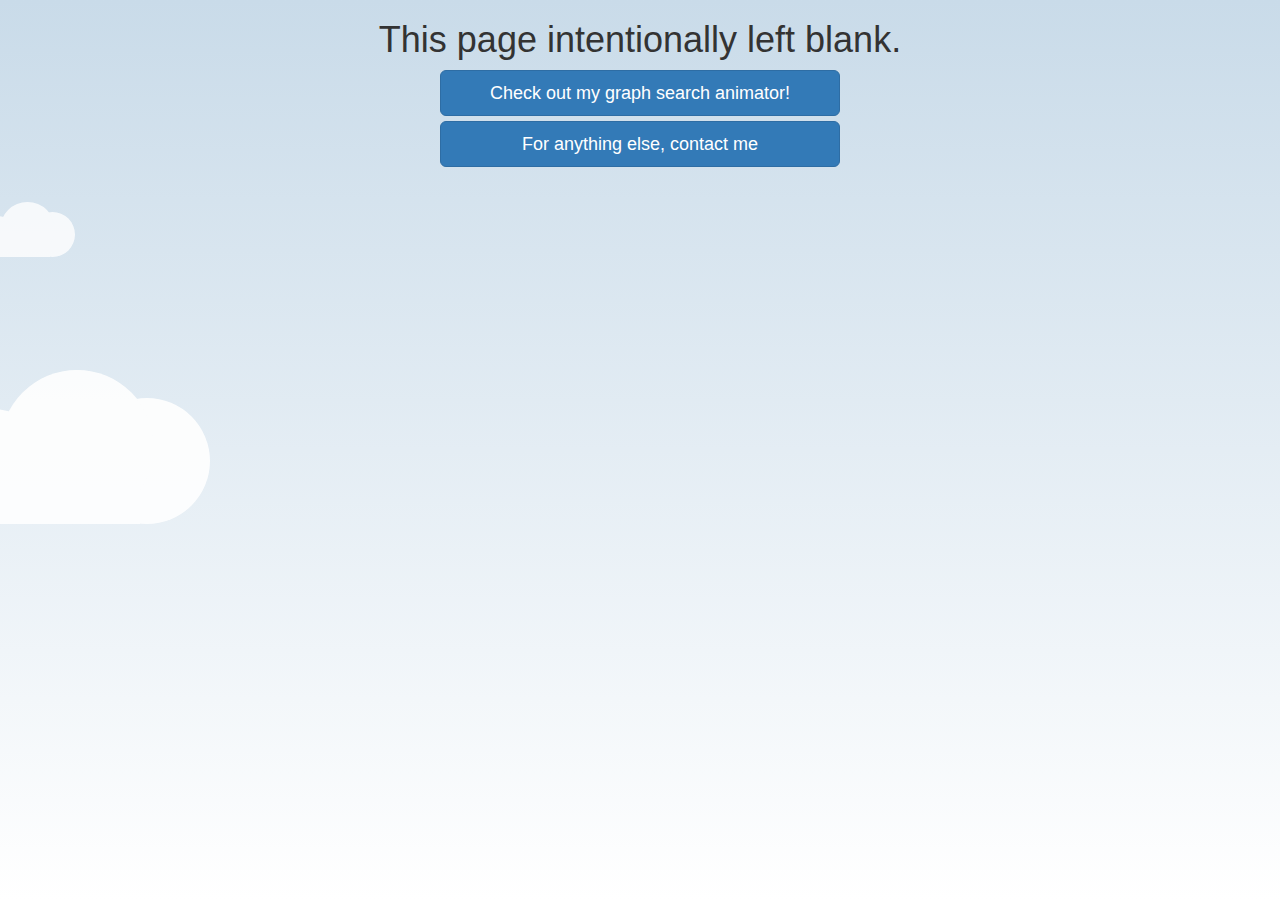
<file: static/index.html>
<!-- The prod version! -->

<!DOCTYPE html>
<html lang="en">
  <head>
    <meta charset="utf-8">
    <title>Ryan Pon</title>
    <meta name="viewport" content="width=device-width, initial-scale=1.0">
    <meta name="author" content="Ryan">

    <link href="http://netdna.bootstrapcdn.com/bootstrap/3.0.2/css/bootstrap.min.css" rel="stylesheet">
    <style type="text/css">
      html, body {
        width: 100%;
        height: 100%;
        background: lightblue;
        overflow: hidden;
      }
      body {
        height: 100%;
        background: white;
        background-image: -webkit-linear-gradient(top, #C9DBE9 0%, white 100%);
        background-image: -moz-linear-gradient(top, #C9DBE9 0%, white 100%);
        background-image: -o-linear-gradient(top, #C9DBE9 0%, white 100%);
        background-image: -ms-linear-gradient(top, #C9DBE9 0%, white 100%);
        background-image: linear-gradient(top, #C9DBE9 0%, white 100%);
        overflow: hidden;
      }
      .center {
        text-align: center;
      }
      .redirect-buttons {
        display: inline-block;
        width: 400px;
      }
      .cloud {
        display: inline-block;
        position: relative;
        width: 10em;
        height: 8em;
        background: white;
      }
      .big-cloud {
        top: 200px;
        opacity: .9;
        -webkit-animation: moveclouds 25s linear infinite;
        -moz-animation: moveclouds 25s linear infinite;
        -ms-animation: moveclouds 25s linear infinite;
        -o-animation: moveclouds 25s linear infinite;
        animation: moveclouds 25s linear infinite;
      }
      .little-cloud {
        top: 50px;
        font-size: 5px;    
        opacity: .8;
        -webkit-animation: moveclouds 20s linear infinite;
        -moz-animation: moveclouds 20s linear infinite;
        -ms-animation: moveclouds 20s linear infinite;
        -o-animation: moveclouds 20s linear infinite;
        animation: moveclouds 20s linear infinite;

      }
      .cloud:after {
        position: absolute;
        top: -3em;
        left: 0em;
        width: 11em;
        height: 11em;
        background: white;
        border-radius: 100%;
        box-shadow: 5em 1em 0 -1em white,
                    -6em 1.4em 0 -1.4em white;        
        content: "";
      }
      
      @-webkit-keyframes moveclouds {
        0% {margin-left: 150%;}
        100% {margin-left: -150%;}
      }
      @-webkit-keyframes reversemoveclouds {
        0% {margin-left: -100%;}
        100% {margin-left: 100%;}
      }

      @-moz-keyframes moveclouds {
        0% {margin-left: 150%;}
        100% {margin-left: -150%;}
      }
      @-moz-keyframes reversemoveclouds {
        0% {margin-left: -100%;}
        100% {margin-left: 100%;}
      }

      @-ms-keyframes moveclouds {
        0% {margin-left: 150%;}
        100% {margin-left: -150%;}
      }
      @-ms-keyframes reversemoveclouds {
        0% {margin-left: -100%;}
        100% {margin-left: 100%;}
      }

      @-o-keyframes moveclouds {
        0% {margin-left: 150%;}
        100% {margin-left: -150%;}
      }
      @-o-keyframes reversemoveclouds {
        0% {margin-left: -100%;}
        100% {margin-left: 100%;}
      }

      @keyframes moveclouds {
        0% {margin-left: 150%;}
        100% {margin-left: -150%;}
      }
      @keyframes reversemoveclouds {
        0% {margin-left: -100%;}
        100% {margin-left: 100%;}
      }
      
    </style>
  </head>

  <body>
  
  <div class="center">
    <h1>This page intentionally left blank.</h1>

    <span class="redirect-buttons">
      <a href="/animate" role="button" class="btn btn-primary btn-lg btn-block">
        Check out my graph search animator!
      </a>
      <a href="mailto:rpon00@gmail.com" role="button" class="btn btn-primary btn-lg btn-block">
        For anything else, contact me
      </a>
    </span>    
  </div>

  <div class="cloud little-cloud"></div>
  <br>
  <div class="cloud big-cloud"></div>

  </body>
</html>
</file>
